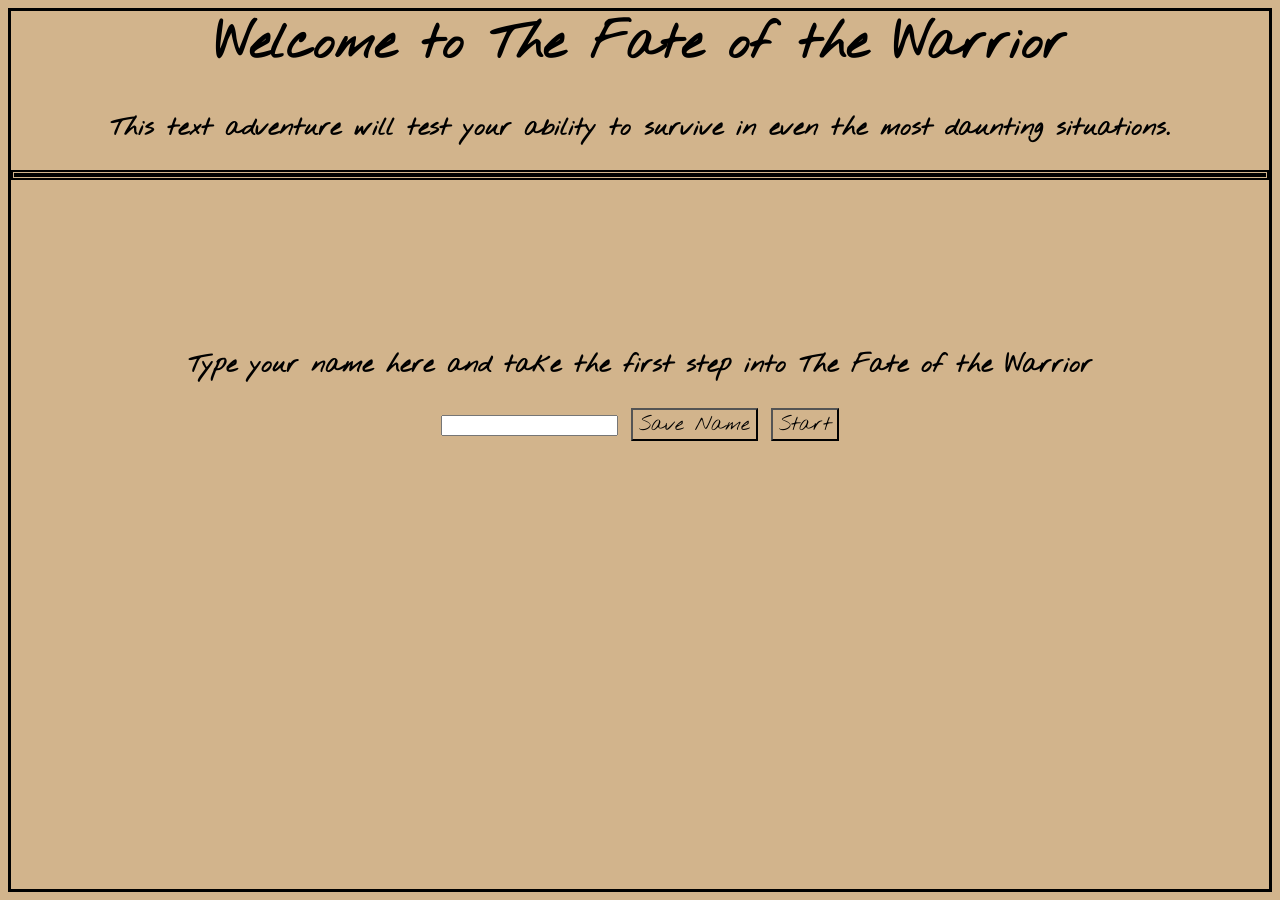
<file: index.html>
<html>
  <head>
    <link rel = "stylesheet" href = "JapaneseStyle.css">
    <link rel="preconnect" href="https://fonts.gstatic.com">
    <link href="https://fonts.googleapis.com/css2?family=Nothing+You+Could+Do&display=swap" rel="stylesheet">
    <script>
      function saveName()
      {
        var x = document.getElementById("name").value;
        window.localStorage.setItem('userName', x);
      }
      function pageTwo()
      {
        window.location.href = "Beginning.html";
      }
    </script>
  </head>

  <body>
  <center>
    <h1> Welcome to The Fate of the Warrior </h1>
    <p> This text adventure will test your ability to survive in even the most daunting situations.</p> <hr>
<br><br><br><br>
  <p>Type your name here and take the first step into The Fate of the Warrior</p>

  <input type = "text" id = "name">

  <input type = "button" value = "Save Name" onclick = "saveName()" id = "button">
  <input type = "button" value = "Start" onclick = "pageTwo()" id = "button">

  </body>
  </center>
</html>
</file>
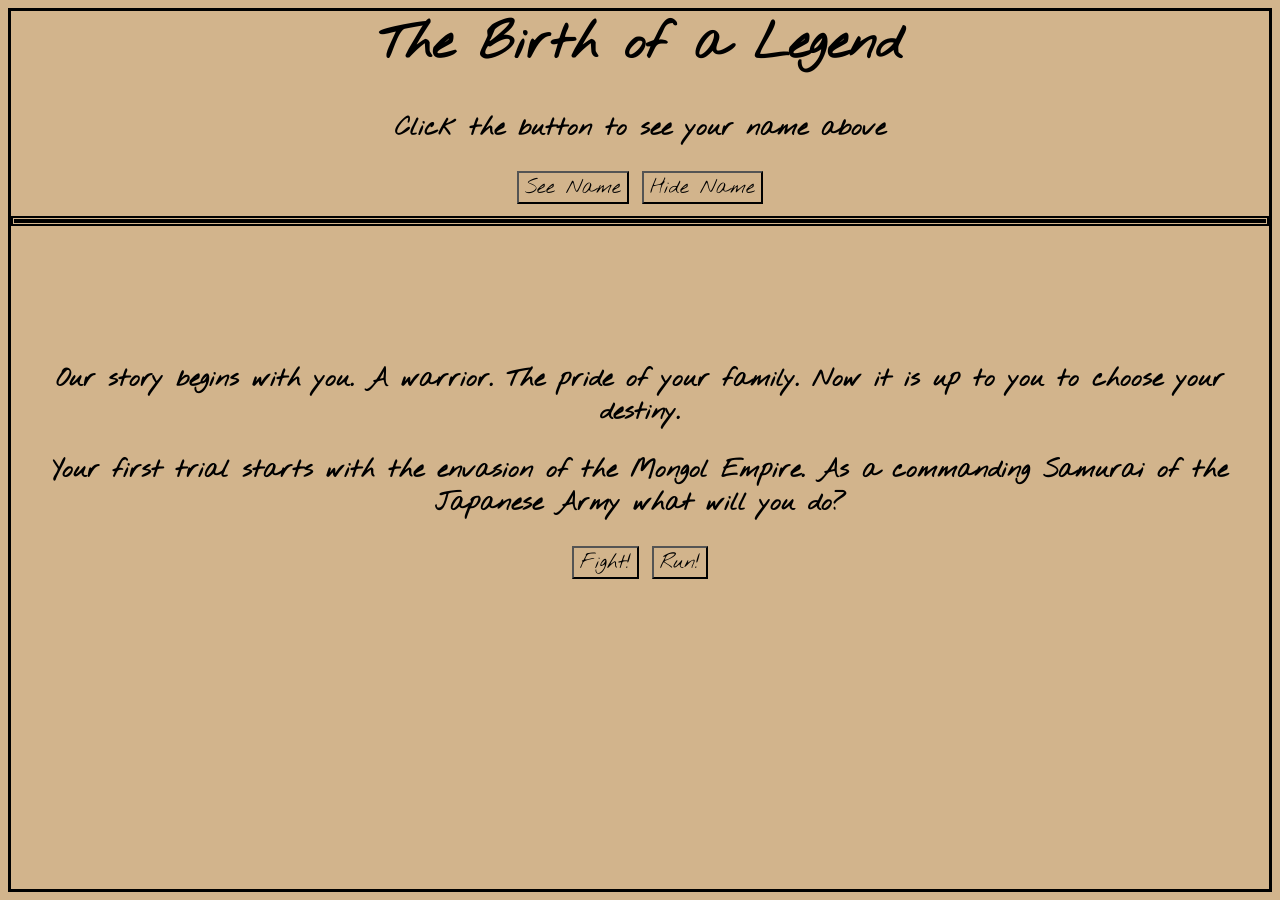
<file: Beginning.html>
<html>
  <head>
    <link rel = "stylesheet" href = "JapaneseStyle.css">
    <link rel="preconnect" href="https://fonts.gstatic.com">
    <link href="https://fonts.googleapis.com/css2?family=Nothing+You+Could+Do&display=swap" rel="stylesheet">
    <script>
      function getName()

      {
        var x = window.localStorage.getItem('userName');
        document.getElementById("welcome").innerHTML = x;
      }
      function fight()
      {
        window.location.href = "fight.html";
      }
      function run()
      {
        window.location.href = "run.html";
      }

      function hidButton()
      {
        document.getElementById("welcome").innerHTML = " ";
      }

    </script>
  </head>

  <body>
    <center><h1>The Birth of a Legend</h1>
    <p id = "welcome"></p>
    <p id = subScript>Click the button to see your name above</p>

    <input type = "button" value = "See Name" onclick = "getName()" id = "button">
    <input type = "button" value = "Hide Name" onclick = "hidButton()" id = "button">

    <hr><br><br><br>
    <p>Our story begins with you. A warrior. The pride of your family.
    Now it is up to you to choose your destiny.</p>
    <p>Your first trial starts with the envasion of the Mongol Empire. As a commanding Samurai of the Japanese Army what will you do?</p>

    <input type = "button" value = "Fight!" onclick = "fight()" id = "button">
    <input type = "button" value = "Run!" onclick = "run()" id = "button">

  </center>
  </body>
</html>
</file>
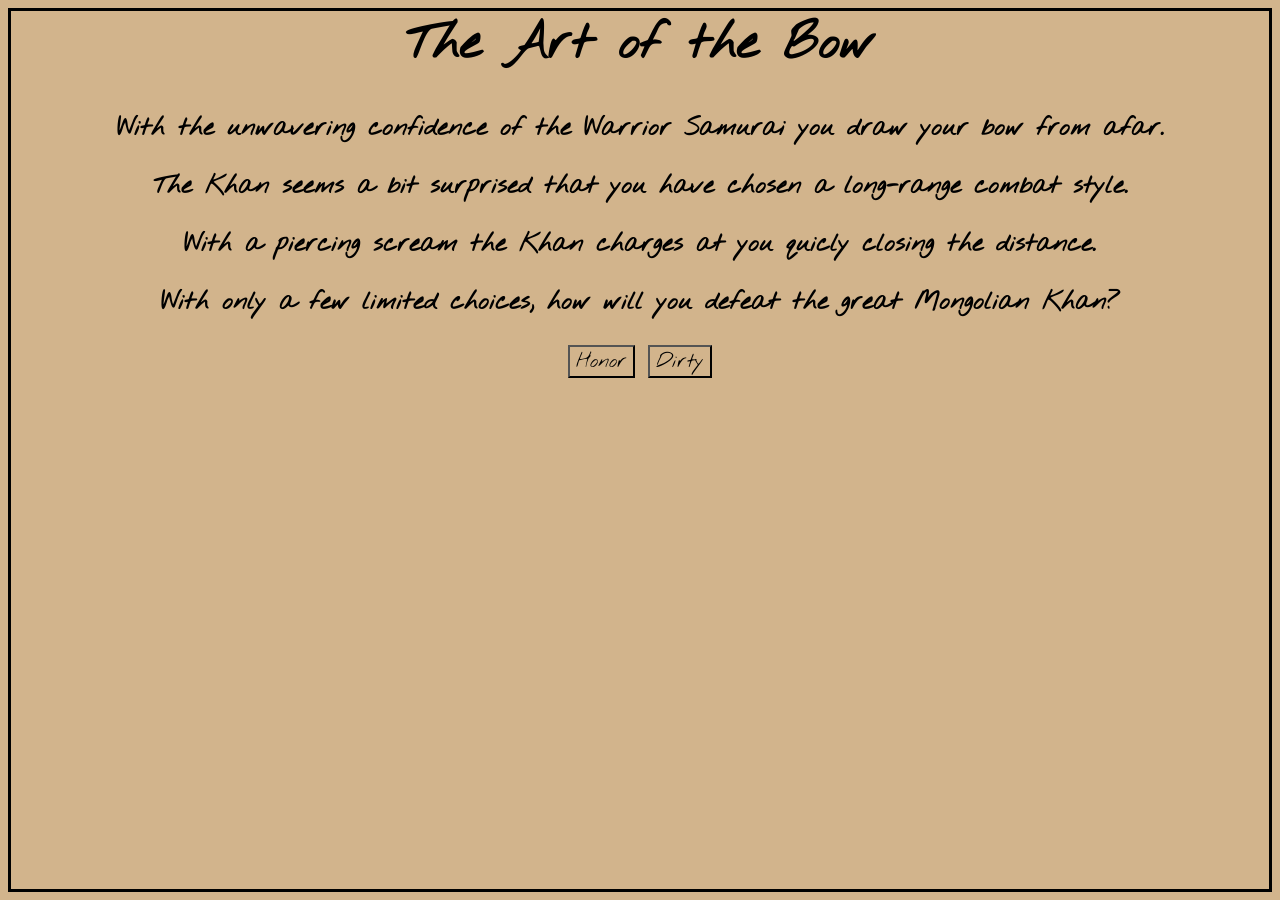
<file: bow.html>
<html>
  <head>
    <link rel = "stylesheet" href = "JapaneseStyle.css">
    <link rel="preconnect" href="https://fonts.gstatic.com">
    <link href="https://fonts.googleapis.com/css2?family=Nothing+You+Could+Do&display=swap" rel="stylesheet">
    <script>
      function withHonor()
      {
        window.location.href = "bowvic.html";
      }
      function withoutHonor()
      {
        window.location.href = "bowdth.html";
      }
    </script>
  </head>

  <body>
    <center><h1>The Art of the Bow</h1>
    <p>With the unwavering confidence of the Warrior Samurai you draw your bow from afar.</p>
    <p>The Khan seems a bit surprised that you have chosen a long-range combat style.</p>
    <p>With a piercing scream the Khan charges at you quicly closing the distance.</p>
    <p>With only a few limited choices, how will you defeat the great Mongolian Khan?</p>


    <input type = "button" value = "Honor" onclick = "withHonor()" id = "button">
    <input type = "button" value = "Dirty" onclick = "withoutHonor()" id = "button">
    </center>
  </body>
<html>
</file>
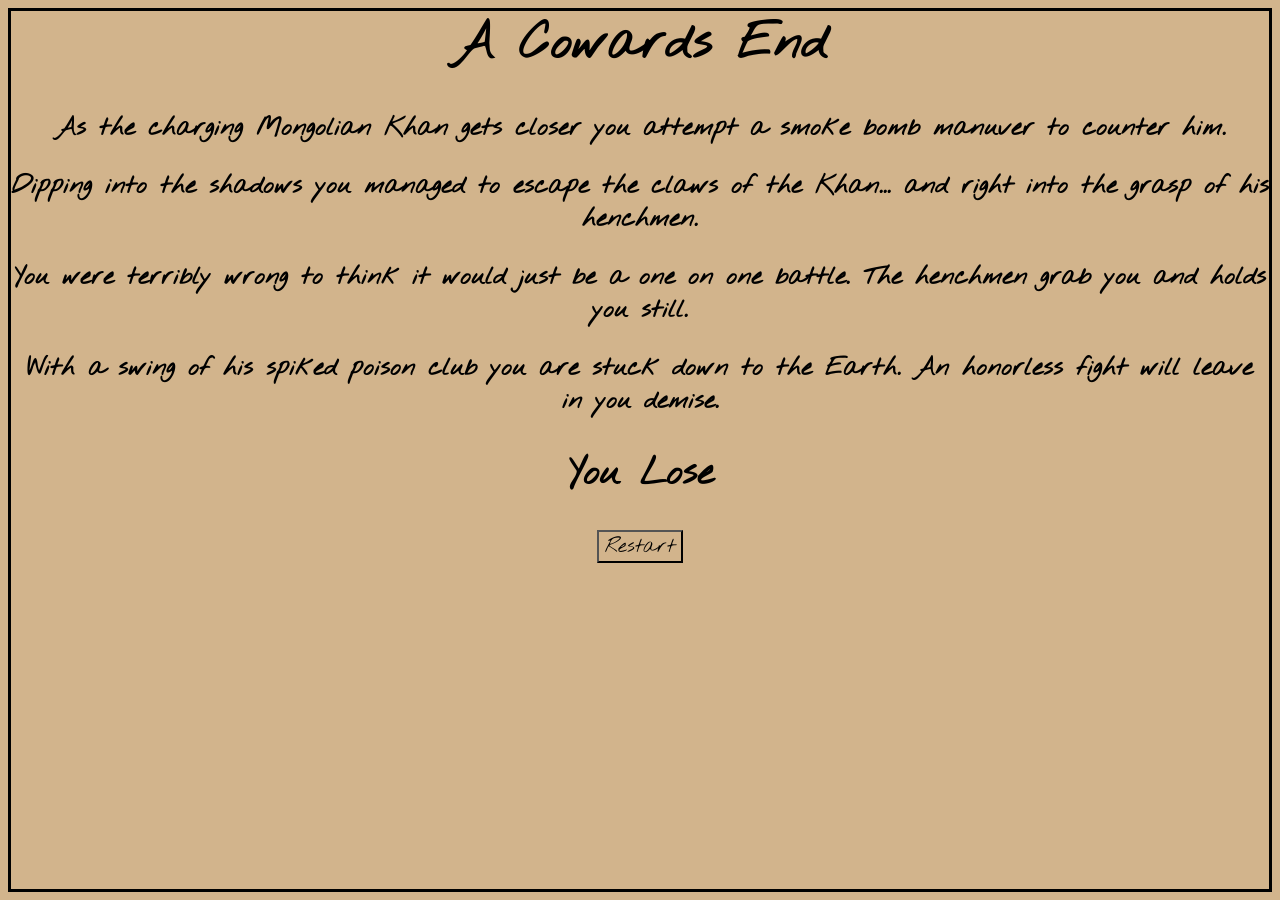
<file: bowdth.html>
<html>
  <head>
    <link rel = "stylesheet" href = "JapaneseStyle.css">
    <link rel="preconnect" href="https://fonts.gstatic.com">
    <link href="https://fonts.googleapis.com/css2?family=Nothing+You+Could+Do&display=swap" rel="stylesheet">
    <script>
    function restart()
    {
      window.location.href = "Introduction.html";
    }
    </script>
  </head>

  <body>
    <center><h1>A Cowards End</h1>
    <p>As the charging Mongolian Khan gets closer you attempt a smoke bomb manuver to counter him.</p>
    <p>Dipping into the shadows you managed to escape the claws of the Khan... and right into the grasp of his henchmen.</p>
    <p>You were terribly wrong to think it would just be a one on one battle. The henchmen grab you and holds you still.</p>
    <p>With a swing of his spiked poison club you are stuck down to the Earth. An honorless fight will leave in you demise. </p>
    <h2>You Lose</h2>


    <input type = "button" value = "Restart" onclick = "restart()" id = "button">
    </center>
  </body>
<html>
</file>
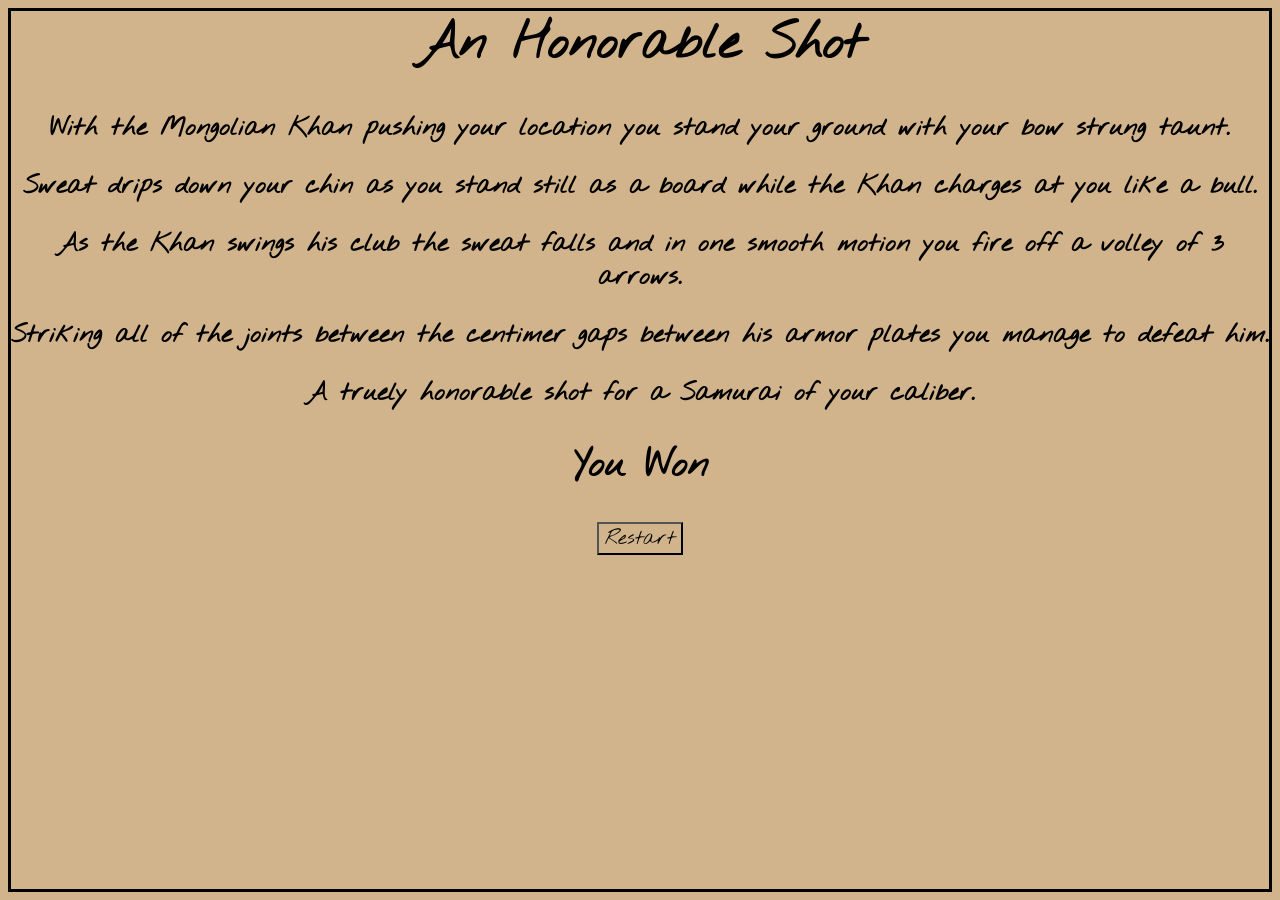
<file: bowvic.html>
<html>
  <head>
    <link rel = "stylesheet" href = "JapaneseStyle.css">
    <link rel="preconnect" href="https://fonts.gstatic.com">
    <link href="https://fonts.googleapis.com/css2?family=Nothing+You+Could+Do&display=swap" rel="stylesheet">
    <script>
    function restart()
    {
      window.location.href = "Introduction.html";
    }
    </script>
    </script>
  </head>

  <body>
    <center><h1>An Honorable Shot</h1>
    <p>With the Mongolian Khan pushing your location you stand your ground with your bow strung taunt.</p>
    <p>Sweat drips down your chin as you stand still as a board while the Khan charges at you like a bull.</p>
    <p>As the Khan swings his club the sweat falls and in one smooth motion you fire off a volley of 3 arrows.</p>
    <p>Striking all of the joints between the centimer gaps between his armor plates you manage to defeat him.</p>
    <p>A truely honorable shot for a Samurai of your caliber.</p>
    <h2>You Won</h2>
    <input type = "button" value = "Restart" onclick = "restart()" id = "button">
  </center>
  </body>
<html>
</file>
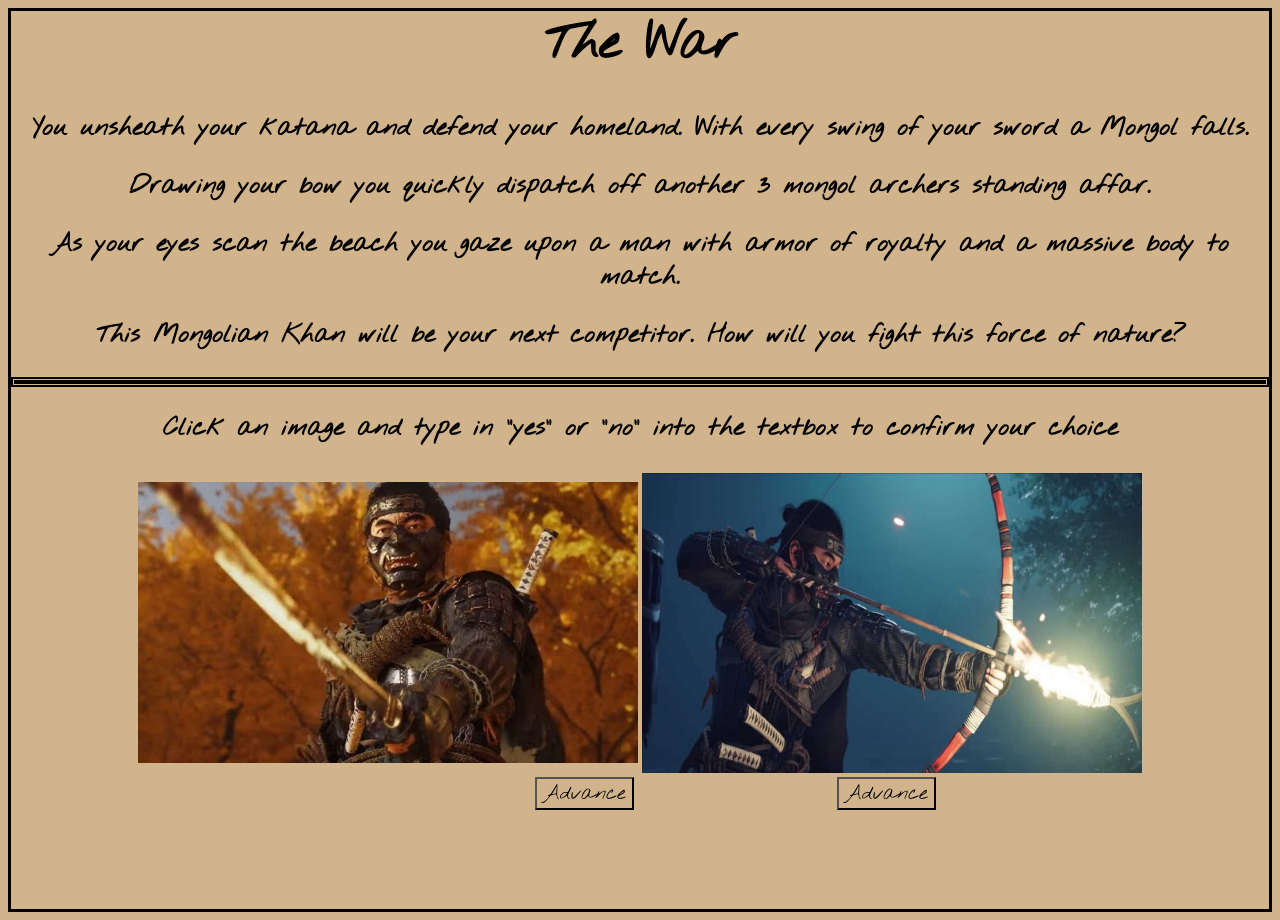
<file: fight.html>
<!-- CHANGE THE SCRIPT SO IT USES A TExT BOX TO FINALIZE YOUR DECISION-->

<html>
  <head>
    <link rel = "stylesheet" href = "JapaneseStyle.css">
    <link rel="preconnect" href="https://fonts.gstatic.com">
    <link href="https://fonts.googleapis.com/css2?family=Nothing+You+Could+Do&display=swap" rel="stylesheet">
    <script>
      //function katanapath()
      //{
        //window.location.href = "katana.html";
      //}
      //function bowpath()
      //{
      //window.location.href = "bow.html";
      //}
      function actionOne()
      {
        document.getElementById("answer").style.visibility = "visible";
        //document.getElementById("button").sytle.visibility = "visible";
      }
      function actionTwo()
      {
        document.getElementById("answer2").style.visibility = "visible";
        //document.getElementById("button2").sytle.visibility = "visible";
      }
      function hide()
      {
        document.getElementById("answer").style.visibility = "hidden";
        //document.getElementById("button").style.visibility = "hidden";

        document.getElementById("answer2").style.visibility = "hidden";
        //document.getElementById("button2").style.visibility = "hidden";
      }
      function checkAnswer()
      {
        var x = document.getElementById("answer").value;
        if(x == "yes")
        {
            window.location.href = "katana.html";
        }
        else{
          window.location.href = "fight.html"
        }
      }
      function checkAnswer2()
      {
        var x = document.getElementById("answer2").value;
        if(x == "yes")
        {
          window.location.href = "bow.html"
        }
        else {
          window.location.href = "fight.html"
        }
      }

    </script>
  </head>

  <body onload = "hide()">
    <center><h1>The War</h1>
    <p>You unsheath your katana and defend your homeland. With every swing of your sword a Mongol falls.</p>
    <p>Drawing your bow you quickly dispatch off another 3 mongol archers standing affar.</p>
    <p>As your eyes scan the beach you gaze upon a man with armor of royalty and a massive body to match.</p>
    <p>This Mongolian Khan will be your next competitor. How will you fight this force of nature?</p>
    <hr>
    <p>Click an image and type in "yes" or "no" into the textbox to confirm your choice</p>
  <table>
    <td><img src = "samuraiKatana.jpg" width = "500px" height "500px" onclick = "actionOne()"></td>
    <td><img src = "samuraiBow.jpg" width = "500px" height "500px" onclick = "actionTwo()"></td>
  </table>
    <input type = "text" id = "answer">
    <input type = "button" value = "Advance" onclick = "checkAnswer()" id = "button">
    <input type = "text" id = "answer2">
    <input type = "button" value = "Advance" onclick = "checkAnswer2()" id = "button2">
    </center>
    <br><br><br>
  </body>
<html>
</file>
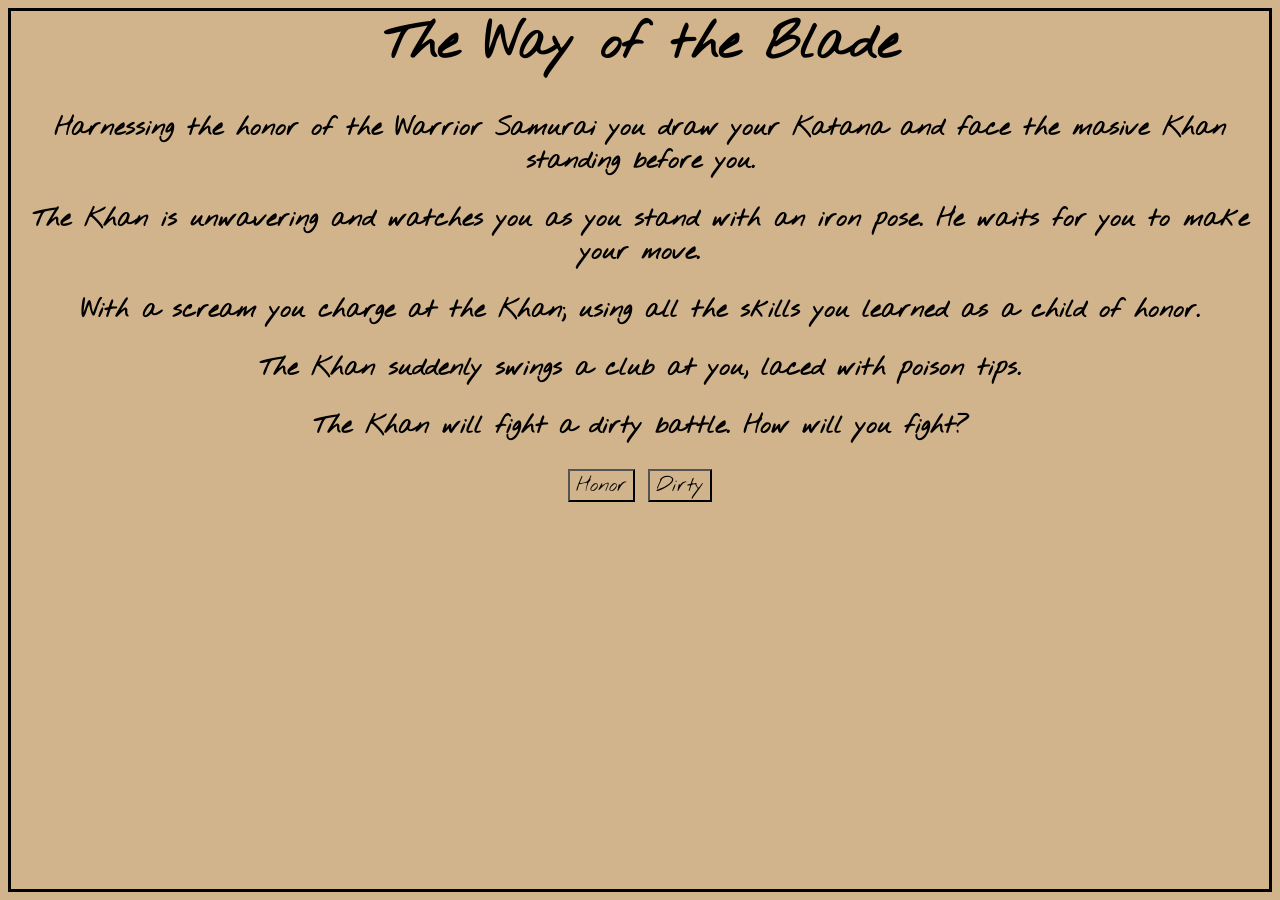
<file: katana.html>
<html>
  <head>
    <link rel = "stylesheet" href = "JapaneseStyle.css">
    <link rel="preconnect" href="https://fonts.gstatic.com">
    <link href="https://fonts.googleapis.com/css2?family=Nothing+You+Could+Do&display=swap" rel="stylesheet">
    <script>
    function withHonor()
    {
      window.location.href = "katanavic.html";
    }
    function withoutHonor()
    {
      window.location.href = "katanadth.html";
    }
    </script>
  </head>

  <body>
    <center><h1>The Way of the Blade</h1>
    <p>Harnessing the honor of the Warrior Samurai you draw your Katana and face the masive Khan standing before you.</p>
    <p>The Khan is unwavering and watches you as you stand with an iron pose. He waits for you to make your move.</p>
    <p>With a scream you charge at the Khan; using all the skills you learned as a child of honor.</p>
    <p>The Khan suddenly swings a club at you, laced with poison tips.</p>
    <p>The Khan will fight a dirty battle. How will you fight?</p>


    <input type = "button" value = "Honor" onclick = "withHonor()" id = "button">
    <input type = "button" value = "Dirty" onclick = "withoutHonor()" id = "button">
    </center>
  </body>
<html>
</file>
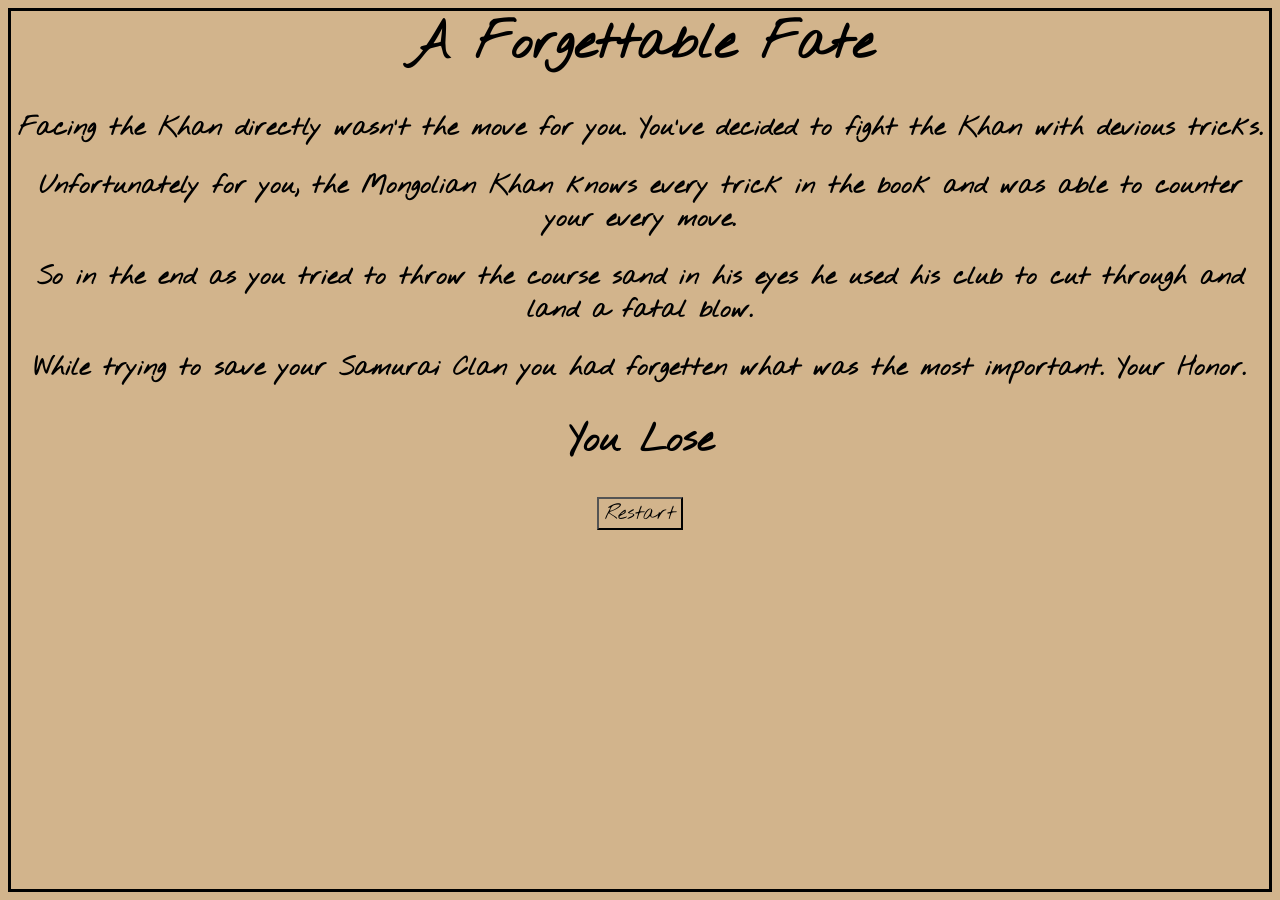
<file: katanadth.html>
<html>
  <head>
    <link rel = "stylesheet" href = "JapaneseStyle.css">
    <link rel="preconnect" href="https://fonts.gstatic.com">
    <link href="https://fonts.googleapis.com/css2?family=Nothing+You+Could+Do&display=swap" rel="stylesheet">
    <script>
    function restart()
    {
      window.location.href = "Introduction.html";
    }
    </script>
  </head>

  <body>
    <center><h1>A Forgettable Fate</h1>
    <p>Facing the Khan directly wasn't the move for you. You've decided to fight the Khan with devious tricks.</p>
    <p>Unfortunately for you, the Mongolian Khan knows every trick in the book and was able to counter your every move.</p>
    <p>So in the end as you tried to throw the course sand in his eyes he used his club to cut through and land a fatal blow.</p>
    <p>While trying to save your Samurai Clan you had forgetten what was the most important. Your Honor.</p>
    <h2>You Lose</h2>


    <input type = "button" value = "Restart" onclick = "restart()" id = "button">
    </center>
  </body>
<html>
</file>
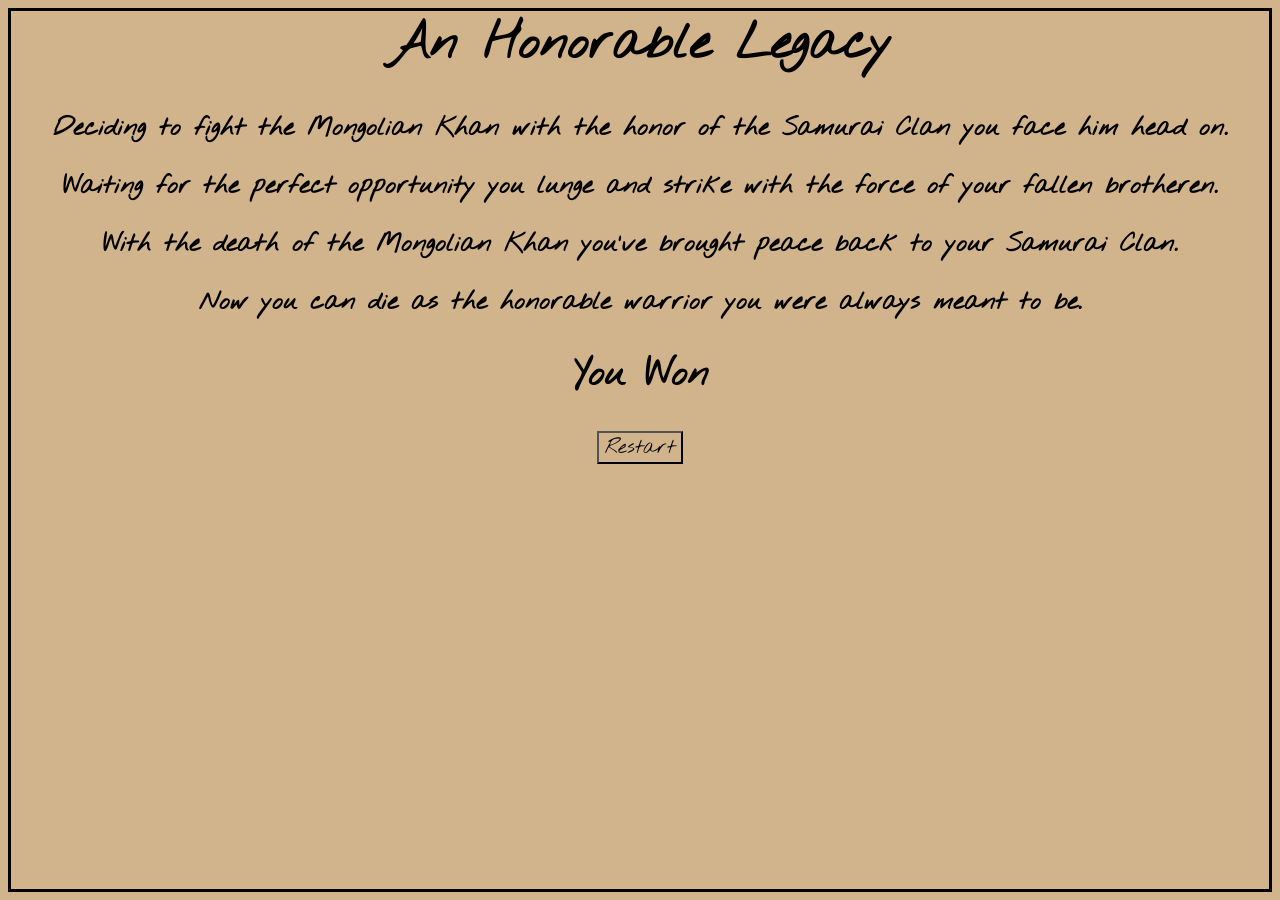
<file: katanavic.html>
<html>
  <head>
    <link rel = "stylesheet" href = "JapaneseStyle.css">
    <link rel="preconnect" href="https://fonts.gstatic.com">
    <link href="https://fonts.googleapis.com/css2?family=Nothing+You+Could+Do&display=swap" rel="stylesheet">
    <script>
    function restart()
    {
      window.location.href = "Introduction.html";
    }
    </script>
  </head>

  <body>
    <center><h1>An Honorable Legacy</h1>
    <p>Deciding to fight the Mongolian Khan with the honor of the Samurai Clan you face him head on.</p>
    <p>Waiting for the perfect opportunity you lunge and strike with the force of your fallen brotheren.</p>
    <p>With the death of the Mongolian Khan you've brought peace back to your Samurai Clan.</p>
    <p>Now you can die as the honorable warrior you were always meant to be.</p>
    <h2>You Won</h2>
    <input type = "button" value = "Restart" onclick = "restart()" id = "button">
    </center>



  </body>
<html>
</file>
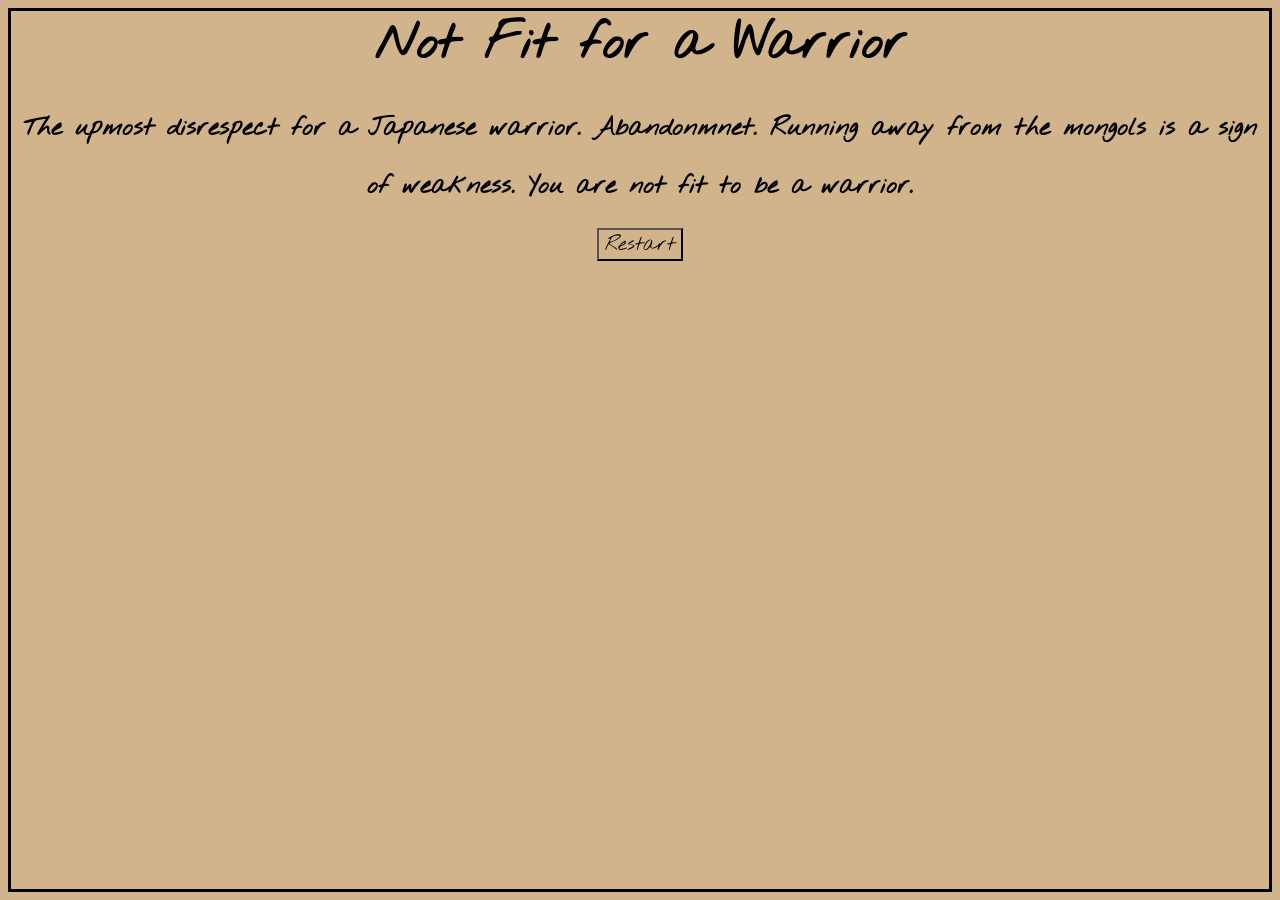
<file: run.html>
<html>
  <head>
    <link rel = "stylesheet" href = "JapaneseStyle.css">
    <link rel="preconnect" href="https://fonts.gstatic.com">
    <link href="https://fonts.googleapis.com/css2?family=Nothing+You+Could+Do&display=swap" rel="stylesheet">
    <script>
      function restart()
      {
        window.location.href = "Introduction.html";
      }
    </script>
  </head>
  <body>
    <center><h1>Not Fit for a Warrior</h1>
    <p>The upmost disrespect for a Japanese warrior. Abandonmnet. Running away from the mongols is a sign</p>
    <p>of weakness. You are not fit to be a warrior.</p>

    <input type = "button" value = "Restart" onclick = "restart()" id = "button">
    </center>
  </body>
<html>
</file>
<file: JapaneseStyle.css>
body{
  background-color: tan;
  border-style: solid;
  border-color: black;
  font-family: 'Nothing You Could Do', cursive;
  font-size: 25px;
  font-weight: bolder;
}

hr{
  border: 5px;
  border-style: double;
  border-color: black;
}

#button{
  background-color: tan;
  border-color: black;
  font-size: 20px;
  font-family: 'Nothing You Could Do', cursive;
}

#button2{
  background-color: tan;
  border-color: black;
  font-size: 20px;
  font-family: 'Nothing You Could Do', cursive;
}

#button:hover{
  background-color: grey;
}

#button:hover{
  background-color: grey;
  border-radius: 15px;
}
</file>
